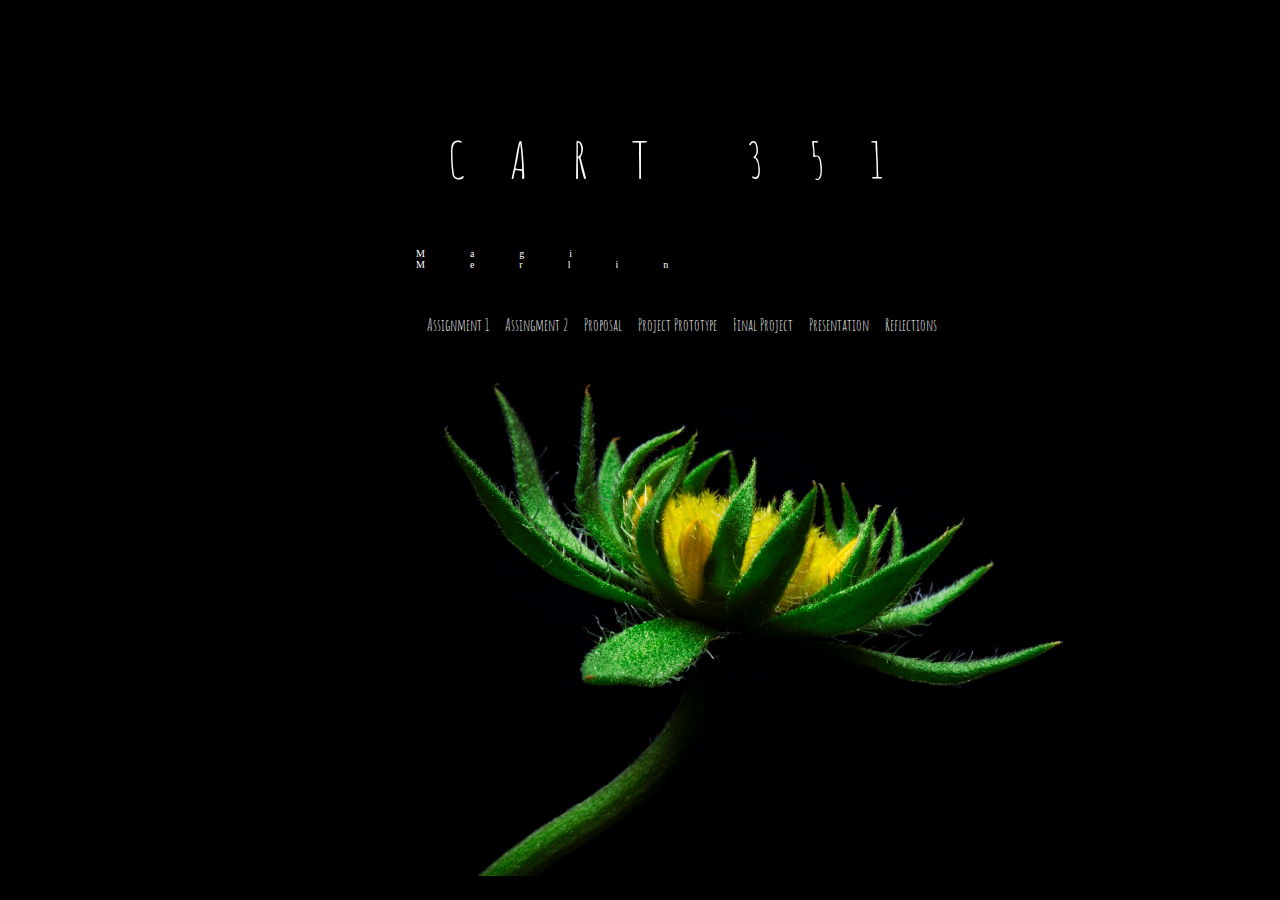
<file: CLASS WEBPAGE/index.html>
<html>
<head>
<link rel="stylesheet" type="text/css" href="css/main.css">
<link href="https://fonts.googleapis.com/css?family=Amatic+SC|Athiti|PT+Sans+Narrow" rel="stylesheet">
<style>

body{
  margin:0;
  background-color: black;
}

</style>
</head>
<body>
<div class = "wrapper">
  <div class = "title"> <p> CART 351 </p> </div>
  <div class = "name"> <p> Magi Merlin </p> </div>

  <div class = "button"> Assignment 1>
    <div class="dropdown">
  <button class="dropbtn">Assignment 1</button>
  <div class="dropdown-content">
    <a href="#">Assignment 1 live</a>
    <a href="#">GitHub repo</a>
  </div>
</div>

  <div class="dropdown">
  <button class="dropbtn">Assingment 2</button>
  <div class="dropdown-content">
    <a href="cart351/assignment2/boxGameFinal.html">Assignment 2 live</a>
    <a href="https://docs.google.com/document/d/1ovQIG1zoQ7DtdP9gRLTwA_UNUUuSExW-SAzhIttG-34/edit?usp=sharing">Reflection</a>
  </div>
</div>

<div class="dropdown">
<button class="dropbtn">Proposal</button>
<div class="dropdown-content">
  <a href="#">Proposal</a>
</div>

</div>
<div class="dropdown">
<button class="dropbtn">Project Prototype</button>
<div class="dropdown-content">
  <a href="#">Project Live</a>
  <a href="#">GitHub Repo</a>
</div>
</div>

<div class="dropdown">
<button class="dropbtn">Final Project</button>
<div class="dropdown-content">
  <a href="#">Project Live</a>
  <a href="#">GitHub Repo</a>
  <a href="#">Final Doc</a>
</div>

</div>
<div class="dropdown">
<button class="dropbtn">Presentation</button>
<div class="dropdown-content">
  <a href="#">Slides</a>
</div>
</div>
<div class="dropdown">
<button class="dropbtn">Reflections</button>
<div class="dropdown-content">
  <a href="#">Reflection1</a>
</div>
</div>
   </div>
  <!-- <div>
     <ul class = "listlinks">
        <li> Assignment 2</li>
        <li> Proposal</li>
      <li> Project Prototype</li>
    <li> Final Project</li>
  <li> Reflections</li>
<li> Presentation</li>
    </ul>
</div> -->
  <div class = "photo"><img src = "images/flowerpic.jpg"></div>
  </div>

</body>
</html>
</file>
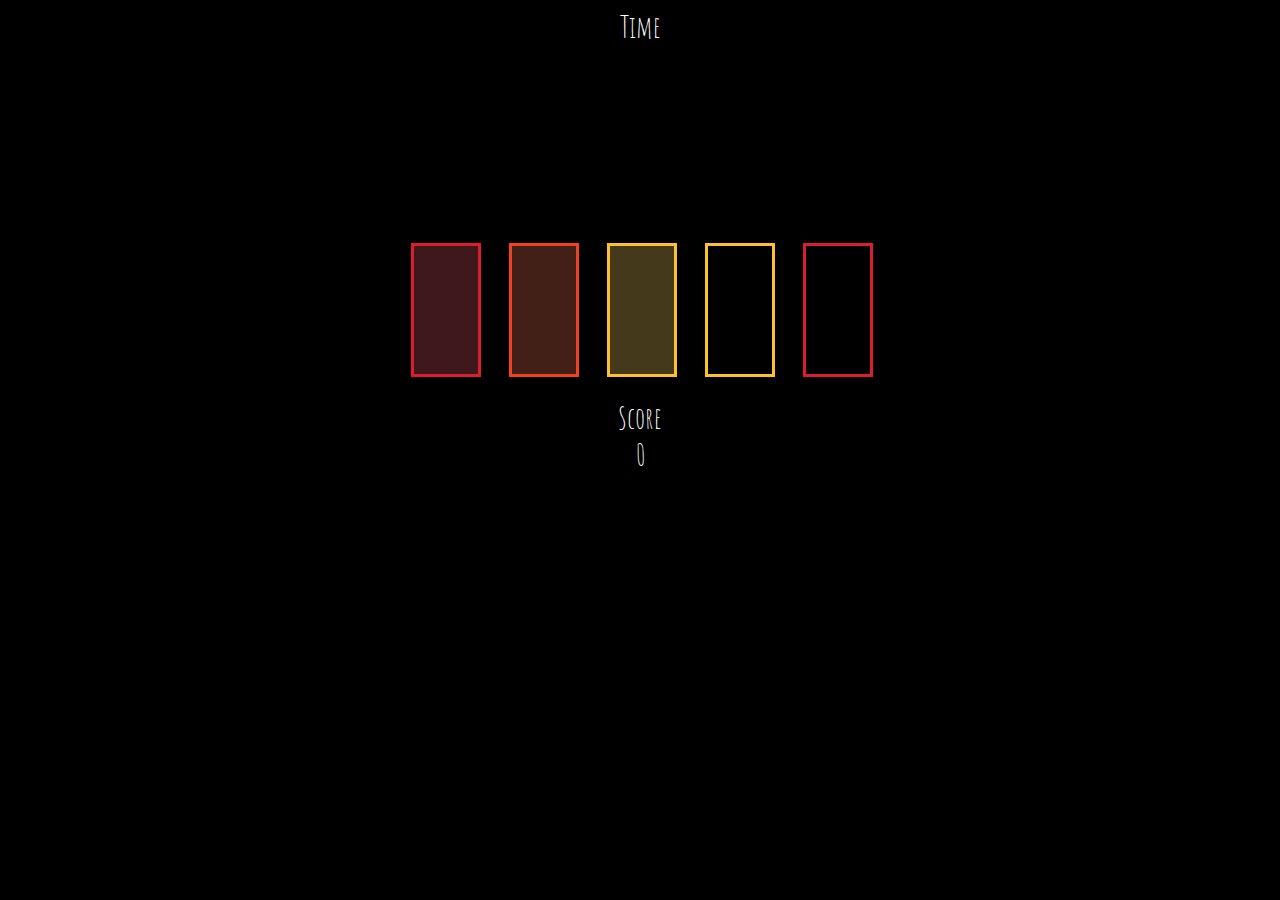
<file: assignment2/boxGameFinal.html>
<!DOCTYPE html>
<html>
<head>
  <link href="https://fonts.googleapis.com/css?family=Amatic+SC|Athiti|PT+Sans+Narrow" rel="stylesheet">
  <title> BoxGame </title>
  <style>

  #c {
      background-color: #3e181b;
      border: 3px solid #db1d2d;}

  #d {
      background-color: #422018;
      border: 3px solid #f0421c;}

  #e {
      background-color: #45391b;
      border: 3px solid #fec02d;}

  #f {
    background-color:: #45332c;
    border: 3px solid #fec02d;}

  #g {
      background-color:: #45391b;
      border: 3px solid #db1d2d;}

  body{


        background:black;}
  .para {color:white;font-size:22pt; background:purple;margin-left: 1%;margin-top: 1%; padding:1%;}
      .box {
      width: 5vw; /*(1/10th) viewport width */
      height: 10vw;
      margin-left: 2.7%;
      margin-top: 1%;
      display:inline-block;
    }
  .wrapper{
    margin-left:30%;
    margin-top:15%;
  }

  .label{

    font-family: 'PT Sans Narrow', sans-serif;
    font-family: 'Athiti', sans-serif;
    font-family: 'Amatic SC', cursive;
    color:white;
    font-size:22pt;
    text-align: center;

  }

  </style>
  <script>
  window.onload = function(){

    var fiveMinutes = 60 * 5,
   display = document.querySelector('#time');
    startTimer(fiveMinutes, display);
    console.log("time");

    var score = 0;

    let clickedC = false;
    let clickedD = false;
    let clickedE = false;
    let clickedF = false;
    let clickedG = false;

    let colorsArray  = ["red","blue","yellow","purple"];
    let boxesArrayIDs  = ["c","d","e","f","g"];

    document.getElementById("c").addEventListener("mousedown",changeBoxes);
    document.getElementById("d").addEventListener("mousedown",changeBoxes);
    document.getElementById("e").addEventListener("mousedown",changeBoxes);
    document.getElementById("f").addEventListener("mousedown",changeBoxes);
    document.getElementById("g").addEventListener("mousedown",changeBoxes);

    document.getElementById("score").innerHTML = score;

      function changeBoxes(){
        let randomNum = Math.floor(Math.random()*colorsArray.length);
        let randomNumBoxId = Math.floor(Math.random()*boxesArrayIDs.length);
        let randomNumColorForOtherBox = Math.floor(Math.random()*colorsArray.length);
        this.style.background = colorsArray[randomNum];
        document.getElementById(boxesArrayIDs[randomNumBoxId]).style.background  = colorsArray[randomNumColorForOtherBox];

        document.getElementById("score").innerHTML = ++score;

        for(let i = 0; i<boxesArrayIDs.length;i++){
        document.getElementById(boxesArrayIDs[i]).removeEventListener("mousedown",changeBoxes);
        }
        document.getElementById(boxesArrayIDs[randomNumBoxId]).addEventListener("mousedown",changeBoxes);


      }

      function startTimer(duration, display) {
    var timer = duration, minutes, seconds;
    setInterval(function () {
        seconds = parseInt(timer % 30, 30);

        seconds = seconds < 30 ? "0" + seconds : seconds;

        display.textContent = seconds;

        if (--timer < 0) {
            timer = duration;

        }
    }, 1000);
    }
}
 //on load

  </script>
</head>
<body>

  <div id="scoreLabel" class="label">Time</div>
  <div id ="time" class="label"> </div>
  <div class = "wrapper">
  <div id = "c" class = "box"></div>
  <div id = "d" class = "box"></div>
  <div id = "e" class = "box"></div>
  <div id = "f" class = "box"></div>
  <div id = "g" class = "box"></div>
  <br />
  <p style = "display:none;" id = "displayText" class = "para"></p>
</div>

</br><div id="scoreLabel" class="label">Score</div>
<div id ="score" class="label"></div>
</body>
</html>
</file>
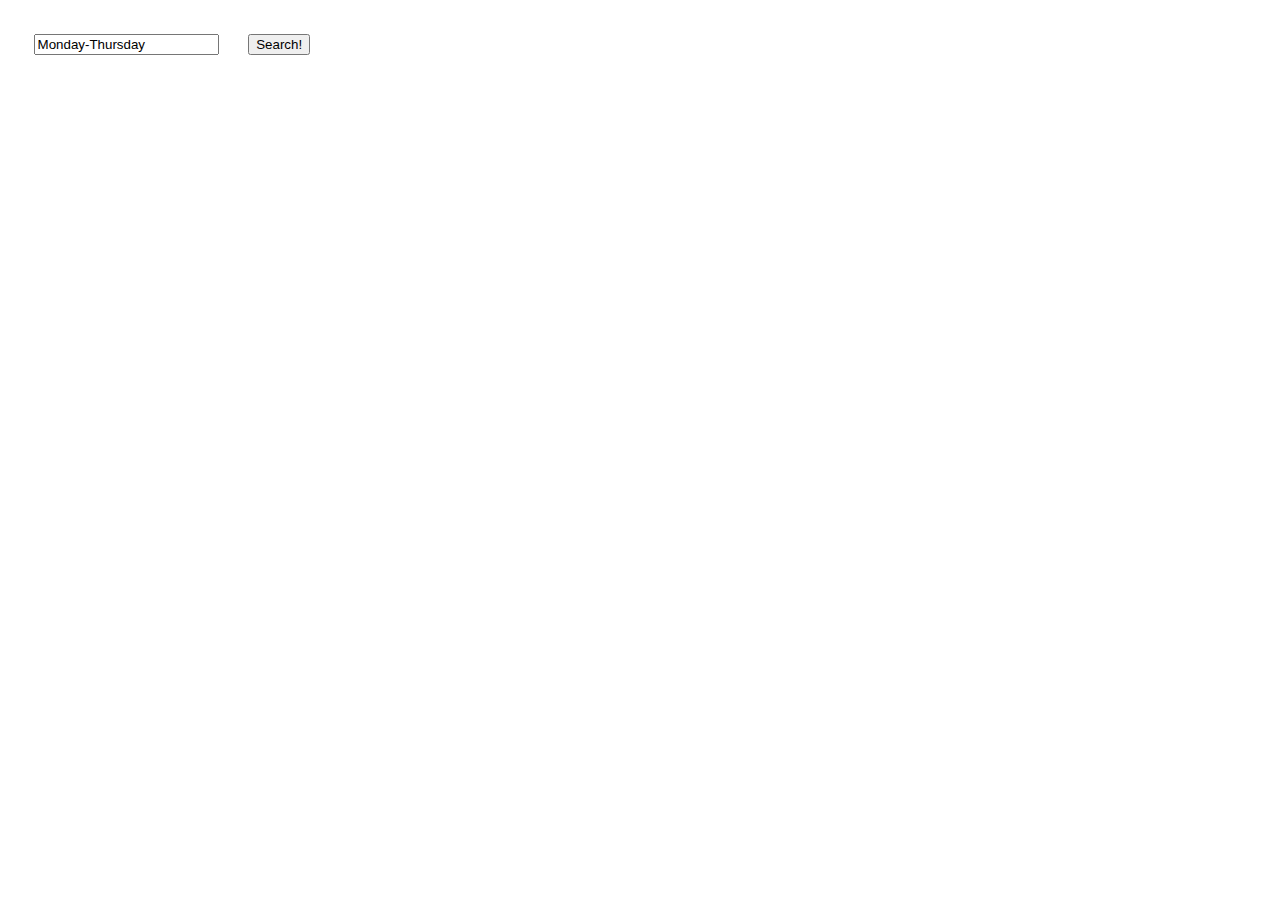
<file: booksExWorking/loadExBooks-Sabine.html>
<!DOCTYPE html>
<html>
  <head>
    <link href="https://fonts.googleapis.com/css?family=Amatic+SC|Athiti|PT+Sans+Narrow" rel="stylesheet">
    <meta charset="utf-8">
   <title>JSON LOAD EX</title>
  <script src = "jquery/jquery-3.3.1.min.js"></script>
   <script>
   $(document).ready(function(){
   let header = $('header');
   let section = $('section');
   let loaded=false;
   let userInput;

   $("#GetData").click(function(event){
          console.log("clicked");
          $.getJSON('books.json',function(data) {

          //success
            //step 1: console.log the result
            console.log(data);

           userInput = $("#textField").val();
          console.log (userInput);

            //set boolean to true

            //step 2: display header on html page
            populateHeader(data);
            //step 3: display the books ....
            showBooks(data);
          })
          //fail
          .fail(function() {
            console.log( "error" );
          });

    });
    function populateHeader(data){
      let sampleHeader = $("<h1>");
      $(sampleHeader).text(data.Label);
      $(sampleHeader).appendTo(header);


      let samplePara = $("<p>");
      console.log(data.SubLabel);
      $(samplePara).text(data.SubLabel);
      $(samplePara).appendTo(header);

    }


    function showBooks(data){
    // our array of each book objects
    let Food = data['FoodDays'];

    for (var i = 0; i < Food.length; i++) {
      if(Food[i].Day.toLowerCase() === userInput.toLowerCase() ){

      let sampleBookArticle = $('<article>');
      let sampleBookH2 =('<h1>');
      let samplePara1 = $("<p>");
      let samplePara2 = $("<p>");
      let samplePara3 = $("<p>");
      let samplePara4 = $("<p>");
      let sampleList= $("<ul>");


      $(sampleBookH2).text(Food[i].Breakfast);
      $(samplePara1).text(Food[i].Lunch);
      $(samplePara2).text(Food[i].Dinner);
      $(samplePara3).text(Food[i].Location);
      $(samplePara4).text(Food[i].WhoWith);


      // let bookPrices = books[i].Price;
      //
      //
      // for (let j = 0; j < bookPrices.length; j++) {
      //   let listItem = $('<li>');
      //   $(listItem).text("type:: "+ bookPrices[j].type+" & price:: $"+bookPrices[j].price);
      //   $(listItem).appendTo(sampleList);
      // }

      $(sampleBookH2).appendTo(sampleBookArticle);
      $(samplePara1).appendTo(sampleBookArticle);
      $(samplePara2).appendTo(sampleBookArticle);
      $(samplePara3).appendTo(sampleBookArticle);
      $(samplePara4).appendTo(sampleBookArticle);
      $(sampleList).appendTo(sampleBookArticle);

      $(section).append(sampleBookArticle);
     }
    } //books
  }//function
 });

   </script>
  </head>

  <style>

html {
  font-family: 'PT Sans Narrow', sans-serif;
  font-family: 'Athiti', sans-serif;
  font-family: 'Amatic SC', cursive;
  font-size: 25px;
}

body {
  width: 100%;
}
/* header styles */

h1 {
  margin-left:30vw;
}


header p {
  font-weight: bold;
  margin-left:30vw;
}
section{
  margin-left:25vw;
}

/* section styles */

section article {
  margin-left:2%;
  margin-right:20%;
  margin-bottom:2%;
  background:#b4e4f6;
  padding:2%;
}

section p {
  font-size:1em;
  font-weight: bold;
}

section ul {
  margin-top: 0;
  font-size:1em;
}

h2 {
  font-size: 2.5rem;
  letter-spacing: -5px;
  margin-bottom: 10px;
}
#getData{
  background:orange;
  width:100px;
  margin:2%;
}
#textField{
  Margin:2%;
}
  </style>

  <body>

  <div class = "searchCrit">
    <input type = "text" value = "Monday-Thursday" id = "textField" />
    <input type="button" value= "Search!" id="GetData" />
  </div>
      <header>

      </header>

      <section>

      </section>


  </body>
</html>
</file>
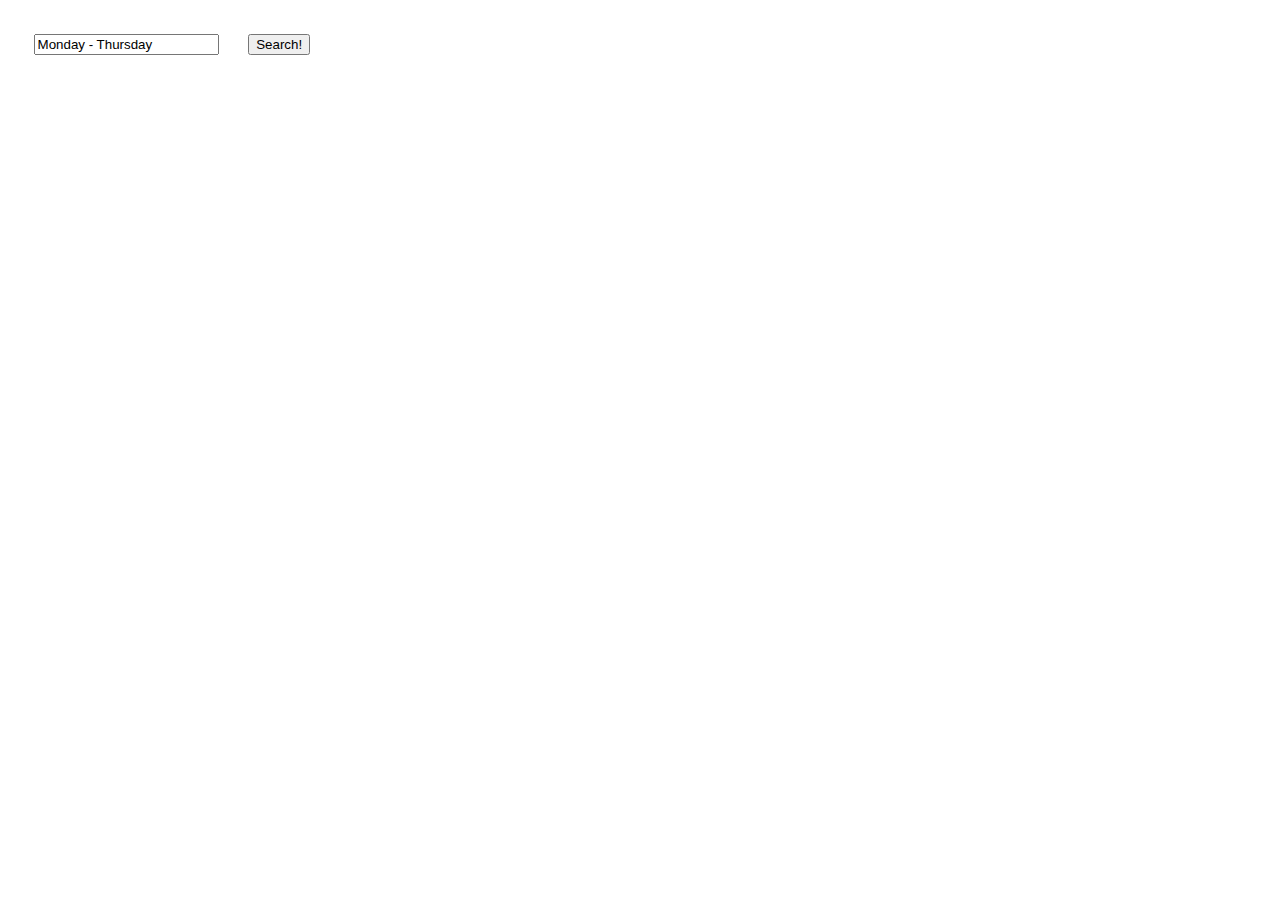
<file: booksExWorking/MagiBooks.html>
<!DOCTYPE html>
<html>
  <head>
    <link href="https://fonts.googleapis.com/css?family=Amatic+SC|Athiti|PT+Sans+Narrow" rel="stylesheet">
    <meta charset="utf-8">
   <title>JSON LOAD EX</title>
  <script src = "jquery/jquery-3.3.1.min.js"></script>
   <script>
   $(document).ready(function(){
   let header = $('header');
   let section = $('section');
   let loaded=false;
   let userInput;

   $("#GetData").click(function(event){
          console.log("clicked");
          $.getJSON('books.json',function(data) {

          //success
            //step 1: console.log the result
            console.log(data);

           userInput = $("#textField").val();
          console.log (userInput);

            //set boolean to true

            //step 2: display header on html page
            populateHeader(data);
            //step 3: display the books ....
            showBooks(data);
          })
          //fail
          .fail(function() {
            console.log( "error" );
          });

    });
    function populateHeader(data){
      let sampleHeader = $("<h1>");
      $(sampleHeader).text(data.Label);
      $(sampleHeader).appendTo(header);


      let samplePara = $("<p>");
      console.log(data.SubLabel);
      $(samplePara).text(data.SubLabel);
      $(samplePara).appendTo(header);

    }


    function showBooks(data){
    // our array of each book objects
    let Food = data['FoodDays'];

    for (var i = 0; i < Food.length; i++) {
      if(Food[i].Day.toLowerCase() === userInput.toLowerCase() ){

      let sampleBookArticle = $('<article>');
      let sampleBookH2 =('<h1>');
      let samplePara1 = $("<p>");
      let samplePara2 = $("<p>");
      let samplePara3 = $("<p>");
      let samplePara4 = $("<p>");
      let sampleList= $("<ul>");


      $(sampleBookH2).text(Food[i].Breakfast);
      $(samplePara1).text(Food[i].Lunch);
      $(samplePara2).text(Food[i].Dinner);
      $(samplePara3).text(Food[i].Location);
      $(samplePara4).text(Food[i].WhoWith);


      // let bookPrices = books[i].Price;
      //
      //
      // for (let j = 0; j < bookPrices.length; j++) {
      //   let listItem = $('<li>');
      //   $(listItem).text("type:: "+ bookPrices[j].type+" & price:: $"+bookPrices[j].price);
      //   $(listItem).appendTo(sampleList);
      // }

      $(sampleBookH2).appendTo(sampleBookArticle);
      $(samplePara1).appendTo(sampleBookArticle);
      $(samplePara2).appendTo(sampleBookArticle);
      $(samplePara3).appendTo(sampleBookArticle);
      $(samplePara4).appendTo(sampleBookArticle);
      $(sampleList).appendTo(sampleBookArticle);

      $(section).append(sampleBookArticle);
     }
    } //books
  }//function
 });

   </script>
  </head>

  <style>

html {
  font-family: 'PT Sans Narrow', sans-serif;
  font-family: 'Athiti', sans-serif;
  font-family: 'Amatic SC', cursive;
  font-size: 25px;
}

body {
  width: 100%;
}
/* header styles */

h1 {
  margin-left:30vw;
}


header p {
  font-weight: bold;
  margin-left:30vw;
}
section{
  margin-left:25vw;
}

/* section styles */

section article {
  margin-left:2%;
  margin-right:20%;
  margin-bottom:2%;
  background:#b4e4f6;
  padding:2%;
}

section p {
  font-size:1em;
  font-weight: bold;
}

section ul {
  margin-top: 0;
  font-size:1em;
}

h2 {
  font-size: 2.5rem;
  letter-spacing: -5px;
  margin-bottom: 10px;
}
#getData{
  background:orange;
  width:100px;
  margin:2%;
}
#textField{
  Margin:2%;
}
  </style>

  <body>

  <div class = "searchCrit">
    <input type = "text" value = "Monday - Thursday" id = "textField" />
    <input type="button" value= "Search!" id="GetData" />
  </div>
      <header>

      </header>

      <section>

      </section>


  </body>
</html>
</file>
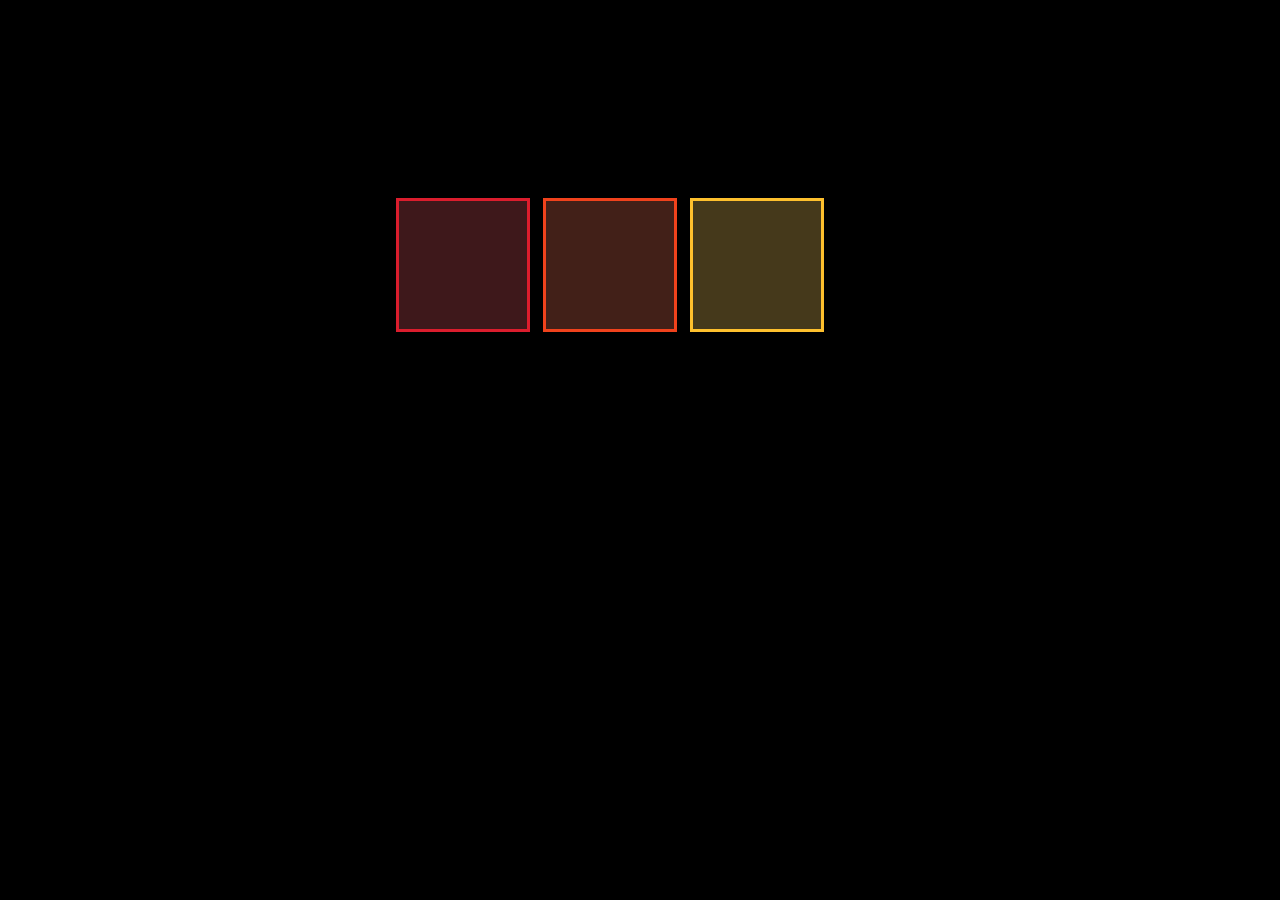
<file: exercise/exercise1.html>
<!DOCTYPE html>
<html>
<head>
  <title> EXERCISE 1 </title>
  <style>
  #c {
      background-color: #3e181b;
      border: 3px solid #db1d2d;}

  #d {
      background-color: #422018;
      border: 3px solid #f0421c;}

  #e {
      background-color: #45391b;
      border: 3px solid #fec02d;}

  body{
        background:black;}
  .para {color:white;font-size:22pt; background:purple;margin-left: 1%;margin-top: 1%; padding:1%;}
      .box {
      width: 10vw; /*(1/10th) viewport width */
      height: 10vw;
      margin-left: 1%;
      margin-top: 1%;
      display:inline-block;
    }
  .wrapper{
    margin-left:30%;
    margin-top:15%;
  }
  </style>
  <script>
  window.onload = function(){
    console.log("testing");

    let clickedC = false;
    let clickedD = false;
    let clickedE = false;

    document.getElementById("c").addEventListener("mousedown",clickHandler);
    document.getElementById("d").addEventListener("mousedown",clickHandlerD);
    document.getElementById("e").addEventListener("mousedown",clickHandlerE);

    function clickHandler(){
      console.log(this.id);
      if(this.id === "c" && clickedC === false){
        this.style.background = "blue";
        this.style.width = "200px";
        clickedC = true;
        console.log("over");
      }

      else if (this.id === "c" && clickedC === true){
        this.style.background = "#3e181b"
          this.style.width = "10vw";
          clickedC = false;
      }
    }

function clickHandlerD(){
  console.log(this.id);
  if(this.id === "d" && clickedD === false){
    this.style.background = "orange";
    this.style.height = "200px";
clickedD = true;
    }
    else if (this.id === "d" && clickedD === true){
      this.style.background = "#422018"
        this.style.height = "10vw";
        clickedD = false;
    }


  }

  function clickHandlerE(){
    console.log(this.id);
    if(this.id === "e" && clickedE === false){
  this.style.background = "black";
  clickedE = true;
      }
      else if (this.id === "e" && clickedE === true){
        this.style.background = "#422018"
          clickedE = false;
      }
  }
}
 //on load


  </script>
</head>
<body>
  <div class = "wrapper">
  <div id = "c" class = "box"></div>
  <div id = "d" class = "box"></div>
  <div id = "e" class = "box"></div>
  <br />
  <p style = "display:none;" id = "displayText" class = "para"></p>
</div>

</body>
</html>
</file>
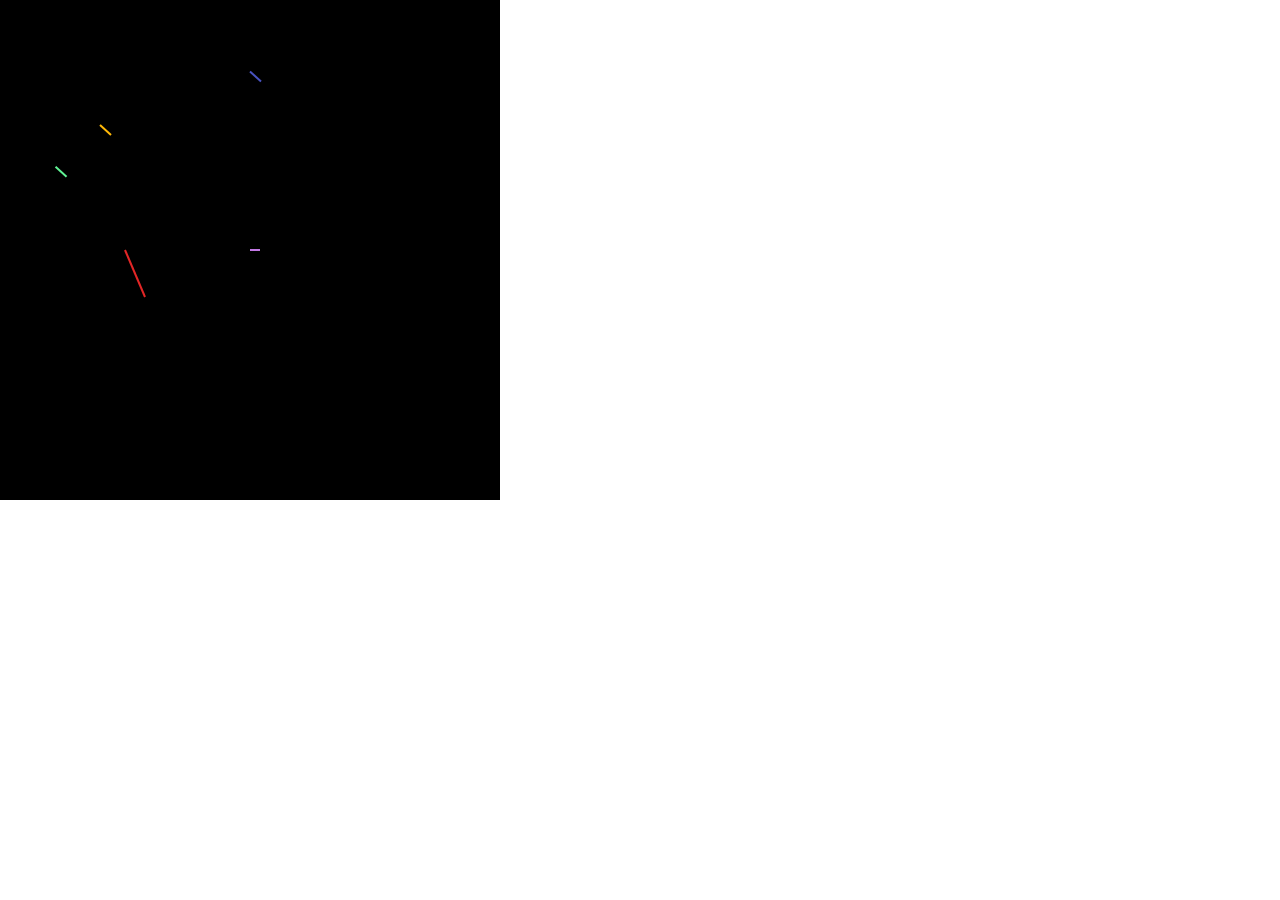
<file: exercise/exercise2.html>
<html>
<head>
  <title> Canvas Tutorial </title>
  <style>
  body{
    margin:0;
    padding:0;
  }
  canvas{
    background:black;
    margin:0;
    padding:0;
  }
  </style>
  <script>
  /*** THIS EX SHOWS THE BASIC SETUP ****/
  //only run this once the window loads
  window.onload = function(){
// step 1 access the canvas element && the graphics context....
let canvas = document.getElementById('testCanvas');
let canvasContext = canvas.getContext('2d');



// max number ellipses
const MAX_LINES =25;
//array to hold objects
let myLineList = [];
//make some possible colors
let colors = ["#8ED6FF","#c379e5","#e22626","#61f495","#4953c1","#ffb807","#ffc907"];

//x,y,changeInX,changeInY,color,xSpeed,ySpeed -> moves on x (purple)
myLineList.push(new myLine(canvas.width/2,canvas.height/2,1,0,colors[1],1,0));
// moves on y (red)
myLineList.push(new myLine(canvas.width/4,canvas.height/2,2,5,colors[2],1,1));
//moves on x and y (green)
myLineList.push(new myLine(canvas.width/9,canvas.height/3,1,1,colors[3],5,1));

myLineList.push(new myLine(canvas.width/2,canvas.height/7,1,1,colors[4],5,1));

myLineList.push(new myLine(canvas.width/5,canvas.height/4,1,1,colors[5],5,1));

requestAnimationFrame(runAni);

// this is our callback function (to simulate a loop ... )
function runAni(){
  //need to reset the background :)
  // clear the canvas ...
  canvasContext.clearRect(0, 0, canvas.width, canvas.height);

  // go through each object and perform required ops
  //here we only go through for how many objects we have
  for (let i =0; i< myLineList.length;i++){
    myLineList[i].updateX();
    myLineList[i].updateY();
    myLineList[i].render();

  }
  // recursive call ...
  requestAnimationFrame(runAni);
}


function myLine(x,y,lengthX,lengthY,c,xSpeed,ySpeed){
  //member variables
  this.xPos = x;
  this.yPos = y;
  this.changeInX = lengthX;
  this.changeInY = lengthY;
  this.lineColor = c;

  // new for updating
  this.xSpeed = xSpeed;
  this.ySpeed =ySpeed;

  //new
  this.maxXLength=10*lengthX;
  this.maxYLength=10*lengthY;
  this.offsetY =0;
  this.offsetX=0;
  this.allowMouseX =false;
  this.allowMouseY =false;

//member function
  this.render =function(){
      canvasContext.beginPath();
      canvasContext.moveTo(this.xPos,this.yPos); //where to start
      canvasContext.lineTo(this.xPos+this.changeInX+this.offsetX,this.yPos+this.changeInY+this.offsetY); //where are we going
      //point from -> to
      canvasContext.strokeStyle = this.lineColor;// change the color we are using
      canvasContext.lineWidth=2; //change stroke weight
      canvasContext.stroke(); // set the fill
      canvasContext.closePath(); //close a path ...
    }
  //member function for updating
  this.updateX = function(){
      if(this.xSpeed>0){
       if(this.changeInX<this.maxXLength){
         this.changeInX+=this.xSpeed;
         this.allowMouseX =true;
       }
      }
    }
     //member function for updating
     this.updateY= function(){
          if(this.ySpeed>0){
            if(this.changeInY<this.maxYLength){
              this.changeInY+=this.ySpeed;
              this.allowMouseY =true;
            }
          }
      }

      this.followMouse= function(event){

        let stepX = event.clientX - (this.xPos+this.changeInX+this.offsetX);
        let stepY = event.clientY - (this.xPos+this.changeInY+this.offsetY);
        //if(stepX > 5|| stepY>5)
        //{
        this.offsetX+=stepX/10;
        this.offsetY+=stepY/10;
       //}

      }


  } //end myLine

  canvas.addEventListener("mousemove", moveLines);

  function moveLines(event){
    console.log(event.clientX);
    console.log(event.clientY);
    if(myLineList[2].allowMouseX===true && myLineList[2].allowMouseY ===true)
    {
          myLineList[0].followMouse(event);
          myLineList[1].followMouse(event);
          myLineList[2].followMouse(event);
          myLineList[3].followMouse(event);
          myLineList[4].followMouse(event);
    }



  }
}//end window onload
  </script>
</head>
<body>
<canvas id="testCanvas" width="500" height="500">

</canvas>
</body>
</html>
</file>
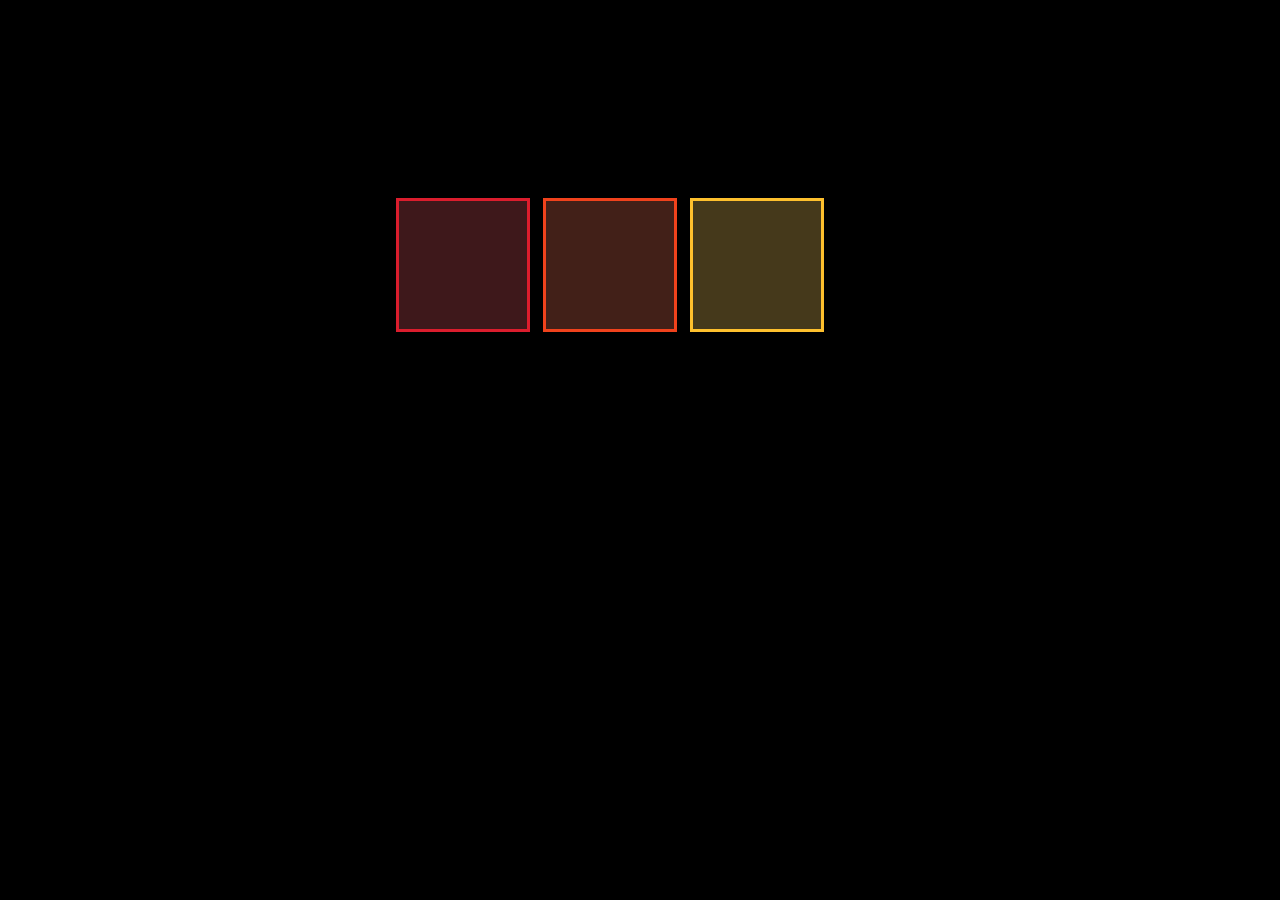
<file: JavaScriptEx/exercise1.html>
<!DOCTYPE html>
<html>
<head>
  <title> EXERCISE 1 </title>
  <style>
  #c {
      background-color: #3e181b;
      border: 3px solid #db1d2d;}

  #d {
      background-color: #422018;
      border: 3px solid #f0421c;}

  #e {
      background-color: #45391b;
      border: 3px solid #fec02d;}

  body{
        background:black;}
  .para {color:white;font-size:22pt; background:purple;margin-left: 1%;margin-top: 1%; padding:1%;}
      .box {
      width: 10vw; /*(1/10th) viewport width */
      height: 10vw;
      margin-left: 1%;
      margin-top: 1%;
      display:inline-block;
    }
  .wrapper{
    margin-left:30%;
    margin-top:15%;
  }
  </style>
  <script>
  window.onload = function(){
    console.log("testing");
  } //on load

  </script>
</head>
<body>
  <div class = "wrapper">
  <div id = "c" class = "box"></div>
  <div id = "d" class = "box"></div>
  <div id = "e" class = "box"></div>
  <br />
  <p style = "display:none;" id = "displayText" class = "para"></p>
</div>

</body>
</html>
</file>
<file: CLASS WEBPAGE/css/main.css>
<link href="https://fonts.googleapis.com/css?family=Amatic+SC|Athiti|PT+Sans+Narrow" rel="stylesheet">

body{
  margin:0;
  background-color: black;
}
.wrapper{
  background: black;
  margin-left: 25%;
  margin-right: 25%;
  height: 800px;
}
.title{
  height:200px;
  color: white;
  background-color: black;
}
.title p{
font-family: 'PT Sans Narrow', sans-serif;
font-family: 'Athiti', sans-serif;
font-family: 'Amatic SC', cursive;
padding-top: 20%;
padding-left: 20%;
font-size: 50px;
letter-spacing: 45px;
}
.name p{
  color: white;
  padding-top: 6%;
  padding-left: 15%;
  font-size: 10px;
  letter-spacing: 45px;
}
.listlinks {
  font-family: 'PT Sans Narrow', sans-serif;
  font-family: 'Athiti', sans-serif;
  font-family: 'Amatic SC', cursive;
  background-color: black;
  padding-top: 5%;
  color: white;
}
.listlinks li{
  display: inline-block;
  width:30%;
  padding-left: 16%;
  font-size: 30px;
}
.photo img{
  width: 150%;
}
.dropbtn {
  font-family: 'PT Sans Narrow', sans-serif;
  font-family: 'Athiti', sans-serif;
  font-family: 'Amatic SC', cursive;
    background-color: black;
    color: white;
    padding-top: 35px;
    font-size: 16px;
    border: none;
    cursor: pointer;
}

.dropdown {
    position: relative;
    display: inline-block;
}

.dropdown-content {
  font-family: 'PT Sans Narrow', sans-serif;
  font-family: 'Athiti', sans-serif;
  font-family: 'Amatic SC', cursive;
    display: none;
    position: absolute;
    background-color: #f9f9f9;
    min-width: 100px;
    box-shadow: 0px 8px 16px 0px rgba(0,0,0,0.2);
    z-index: 1;
}

.dropdown-content a {
    color: black;
    padding: 12px 16px;
    text-decoration: none;
    display: block;
}

.dropdown-content a:hover {background-color: #f1f1f1}

.dropdown:hover .dropdown-content {
    display: block;
}

.dropdown:hover .dropbtn {
    background-color: green;
}
</file>
